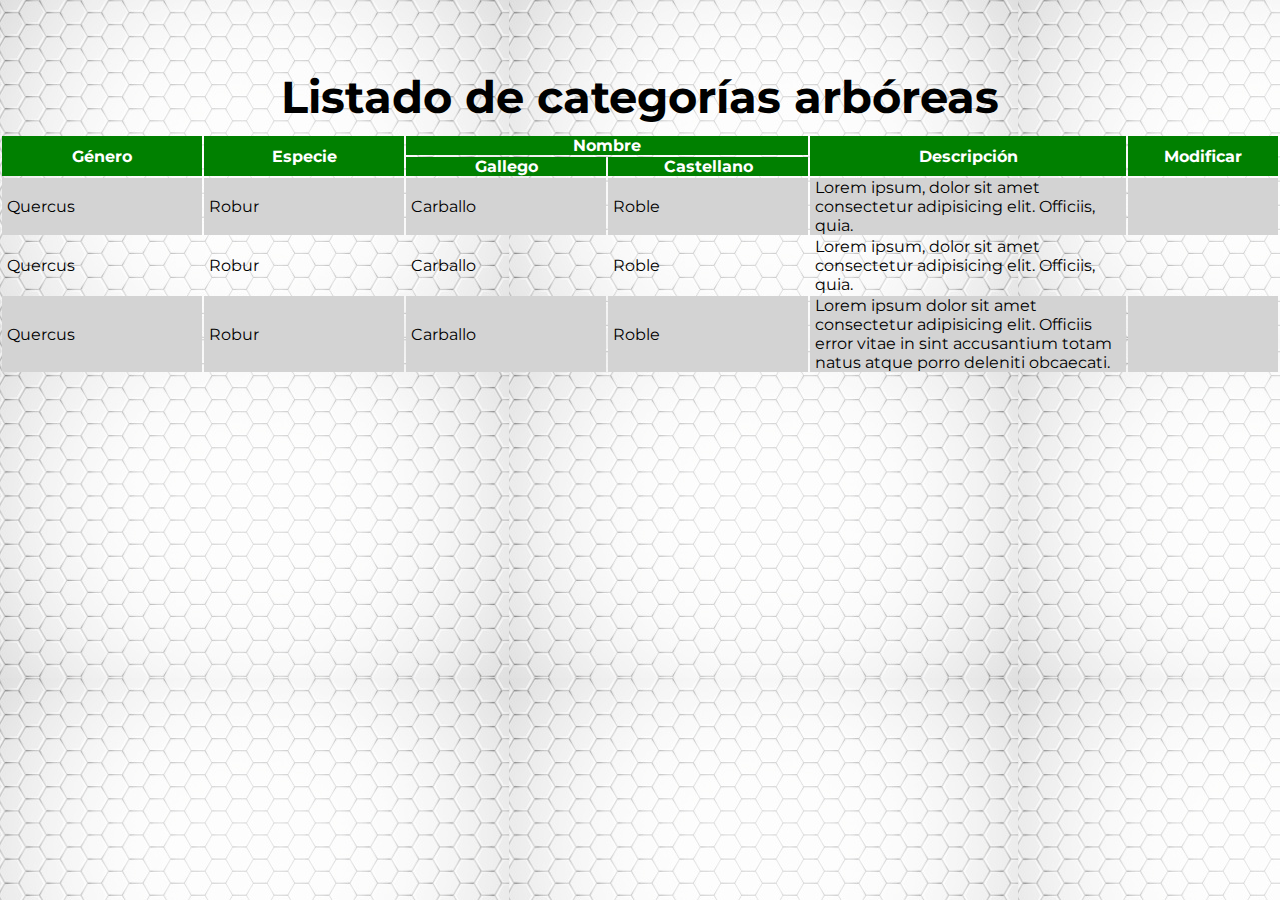
<file: design/sections/catalogo-administrativo.html>
<!DOCTYPE html>
<html lang="en">
<head>
    <meta charset="UTF-8">
    <meta http-equiv="X-UA-Compatible" content="IE=edge">
    <meta name="viewport" content="width=device-width, initial-scale=1.0">
    <title>Catalogo administrativo</title>
    <link rel="stylesheet" href="../design/administrative.css">
    <link rel="stylesheet" href="../design/design.css">
    <link rel="stylesheet" href="https://cdnjs.cloudflare.com/ajax/libs/font-awesome/6.0.0-beta3/css/all.min.css" integrity="sha512-Fo3rlrZj/k7ujTnHg4CGR2D7kSs0v4LLanw2qksYuRlEzO+tcaEPQogQ0KaoGN26/zrn20ImR1DfuLWnOo7aBA==" crossorigin="anonymous" referrerpolicy="no-referrer" />
</head>
<body>
    <nav class="header-nav-app">
        <a href="#" class="header-logo">lOGO</a>
        <ul class="header-nav-buttons">
            <li class="header-search"><i class="fas fa-search"></i><input type="search" placeholder="Buscar"></li>
            <li class="header-upload"><i class="fas fa-tree"></i></li>
            <li class="header-profile"><i class="fas fa-user-circle"></i></li>
        </ul>
    </nav> 

<section class="catalogo-administrativo-section">
<h2>Listado de categorías arbóreas</h2>
<table class="catalogo-administrativo">
    <tr class="table-header">
        <th rowspan="2">Género</th>
        <th rowspan="2">Especie</th>
        <th colspan="2" >Nombre</th>
        <th rowspan="2">Descripción</th>
        <th rowspan="2">Modificar</th>
    </tr>
    <tr class="table-subheader">
        <th>Gallego</th>
        <th>Castellano</th>
    </tr>

    <tr>
        <td>Quercus</td>
        <td>Robur</td>
        <td>Carballo</td>
        <td>Roble</td>
        <td>Lorem ipsum, dolor sit amet consectetur adipisicing elit. Officiis, quia.</td>
        <td>
            <ul class="table-icons">
                <li><a href="#" class="mostrar" data-titulo="Mostar"><i class="far fa-eye"></i></a></li>
                <li><a href="#" class="mostrar" data-titulo="Editar"><i class="fas fa-edit"></i></a></li>
                <li><a href="#" class="mostrar" data-titulo="Eliminar"><i class="fas fa-trash-alt"></i></a> </li>
            </ul> 
        </td>
    </tr>
    <tr>
        <td>Quercus</td>
        <td>Robur</td>
        <td>Carballo</td>
        <td>Roble</td>
        <td>Lorem ipsum, dolor sit amet consectetur adipisicing elit. Officiis, quia.</td>
        <td>
            <ul class="table-icons">
                <li><a href="#" class="mostrar" data-titulo="Mostar"><i class="far fa-eye"></i></a></li>
                <li><a href="#" class="mostrar" data-titulo="Editar"><i class="fas fa-edit"></i></a></li>
                <li><a href="#" class="mostrar" data-titulo="Eliminar"><i class="fas fa-trash-alt"></i></a> </li>
            </ul> 
        </td>
    </tr>

    <tr>
        <td>Quercus</td>
        <td>Robur</td>
        <td>Carballo</td>
        <td>Roble</td>
        <td>Lorem ipsum dolor sit amet consectetur adipisicing elit. Officiis error vitae in sint accusantium totam natus atque porro deleniti obcaecati.</td>
        <td>
            <ul class="table-icons">
                <li><a href="#" class="mostrar" data-titulo="Mostar"><i class="far fa-eye"></i></a></li>
                <li><a href="#" class="mostrar" data-titulo="Editar"><i class="fas fa-edit"></i></a></li>
                <li><a href="#" class="mostrar" data-titulo="Eliminar"><i class="fas fa-trash-alt"></i></a> </li>
            </ul> 
        </td>
    </tr>
    
    
    
    
    

    
      
</table>

</section>


<nav class="menu-principal">
    <a href="#" class="menu-display"><i class="fas fa-chevron-up"></i></a>
    <ul class="menu-elements">
        <li><a href="#" class="menu-catalogo"><i class="fas fa-image"></i>Catalogo</a></li>
        <li><a href="#" class="menu-inicio"><i class="fas fa-home"></i>Inicio</a></li>
        <li><a href="#" class="mapa"><i class="fas fa-map-marked-alt"></i>Mapa</a></li>
    </ul>
</nav>
    
</body>
</html>
</file>
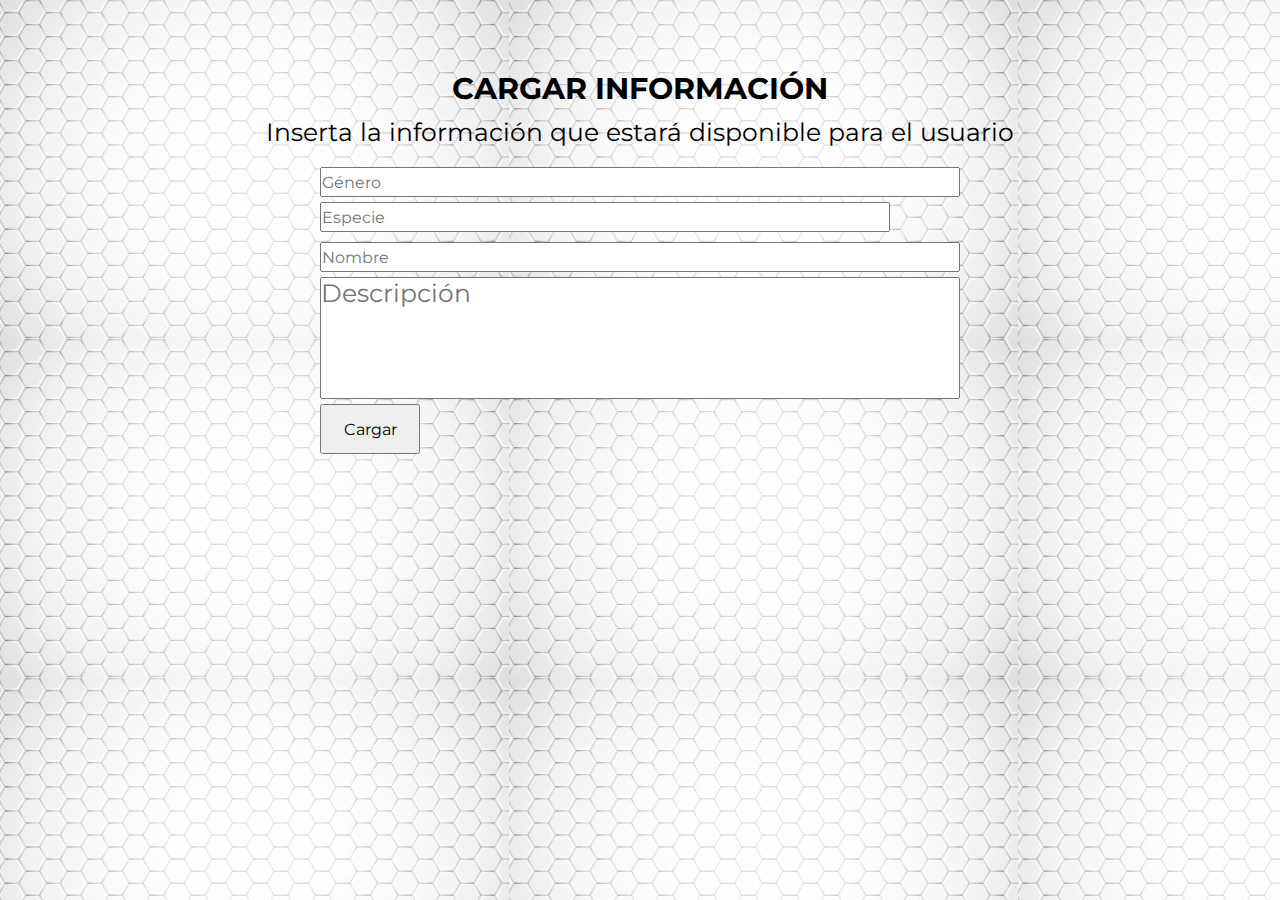
<file: design/sections/formulario-administrativo.html>
<!DOCTYPE html>
<html lang="en">
<head>
    <meta charset="UTF-8">
    <meta http-equiv="X-UA-Compatible" content="IE=edge">
    <meta name="viewport" content="width=device-width, initial-scale=1.0">
    <title>Formulario administrativo</title>
    <link rel="stylesheet" href="../design/design.css">
    <link rel="stylesheet" href="https://cdnjs.cloudflare.com/ajax/libs/font-awesome/6.0.0-beta3/css/all.min.css" integrity="sha512-Fo3rlrZj/k7ujTnHg4CGR2D7kSs0v4LLanw2qksYuRlEzO+tcaEPQogQ0KaoGN26/zrn20ImR1DfuLWnOo7aBA==" crossorigin="anonymous" referrerpolicy="no-referrer" />
    <link rel="stylesheet" href="../design/administrative.css">
</head>
<body>
    <nav class="header-nav-app">
        <a href="#" class="header-logo">lOGO</a>
        <ul class="header-nav-buttons">
            <li class="header-search"><i class="fas fa-search"></i><input type="search" placeholder="Buscar"></li>
            <li class="header-upload"><i class="fas fa-tree"></i></li>
            <li class="header-profile"><i class="fas fa-user-circle"></i></li>
        </ul>
    </nav> 

    <section class="titulo-administracion">
        <h2>Cargar Información</h2>
        <p>Inserta la información que estará disponible para el usuario</p>

    <form  class="form-administrativo" action="#" method="post">
            <div class="administrativo-input">
                <input type="text" id="genero" name="arbol_genero" placeholder="Género">
                <input type = "text" id="especie" name="arbol-especie" placeholder="Especie">
                <input type="text" id="nombre" name="arbol-nombre" placeholder="Nombre">
            </div>
            <textarea id="description" rows="4" cols="100" placeholder="Descripción"></textarea>
            <input  class="administrativo-submit" type="submit" value="Cargar">
    </form>
    </section>


    <nav class="menu-principal">
            <a href="#" class="menu-display"><i class="fas fa-chevron-up"></i></a>
        <ul class="menu-elements">
            <li><a href="#" class="menu-catalogo"><i class="fas fa-image"></i>Catalogo</a></li>
            <li><a href="#" class="menu-inicio"><i class="fas fa-home"></i>Inicio</a></li>
            <li><a href="#" class="mapa"><i class="fas fa-map-marked-alt"></i>Mapa</a></li>
        </ul>
    </nav>
</body>
</html>
</file>
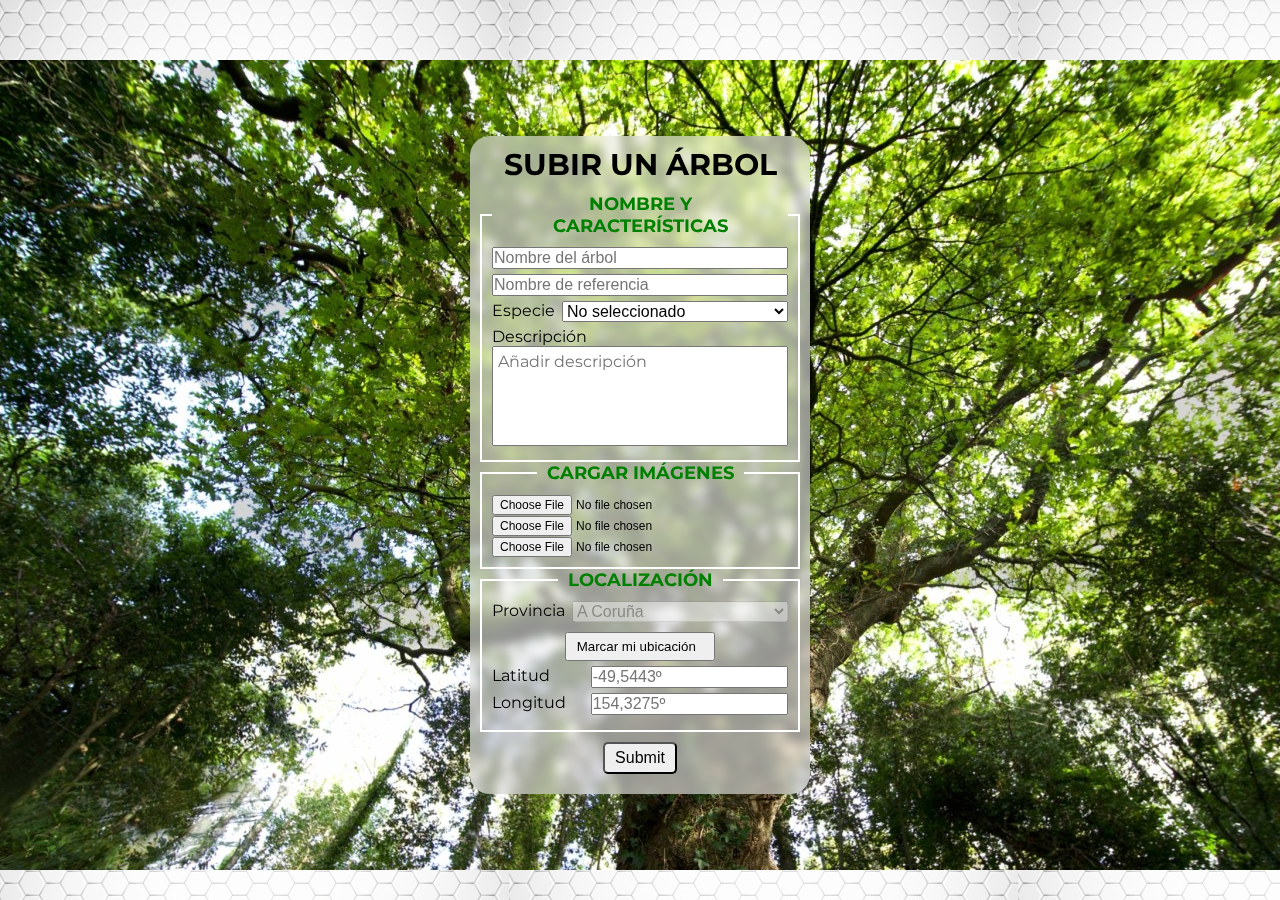
<file: design/sections/formulario-usuario.html>
<!DOCTYPE html>
<html lang="en">
<head>
    <meta charset="UTF-8">
    <meta http-equiv="X-UA-Compatible" content="IE=edge">
    <meta name="viewport" content="width=device-width, initial-scale=1.0">
    <title>Formulario usuario</title>
    <link rel="stylesheet" href="../design/design.css">
    <link rel="stylesheet" href="https://cdnjs.cloudflare.com/ajax/libs/font-awesome/6.0.0-beta3/css/all.min.css" integrity="sha512-Fo3rlrZj/k7ujTnHg4CGR2D7kSs0v4LLanw2qksYuRlEzO+tcaEPQogQ0KaoGN26/zrn20ImR1DfuLWnOo7aBA==" crossorigin="anonymous" referrerpolicy="no-referrer" />
    <link rel="stylesheet" href="../design/administrative.css">
</head>
<body>
    <nav class="header-nav-app">
        <a href="#" class="header-logo">lOGO</a>
        <ul class="header-nav-buttons">
            <li class="header-search"><i class="fas fa-search"></i><input type="search" placeholder="Buscar"></li>
            <li class="header-upload"><a href="#"><i class="fas fa-tree"></i></a></li>
            
        </ul>
    </nav>
    

    <div class="formulario-section">
        <form action="#" class="formulario-usuario-app">
            <h1>Subir  un árbol <i class="fa-solid fa-arrow-up-to-line"></i></h1>
            <fieldset class="formulario-usuario-caracteristicas">
                <legend>
                    <h2 class="h2-form">Nombre y características </h2>
                </legend>
                    <input type="text" id="nombre-arbol" placeholder="Nombre del árbol"><br>
                    <input type="text" id="nombre-referencia" placeholder="Nombre de referencia"> <br>
                    <span class="form-label">
                        <label for="especie">Especie</label>
                        <select id="especie">
                            <option value="0">No seleccionado</option>
                            <option value="1">Carballo</option>
                            <option value="3">Arbol 2</option>
                            <option value="4">Arbol 3</option>
                        </select>
                    </span>
                    <label for="description-arbol">Descripción</label> <br>
                    <textarea id="description-arbol" placeholder="Añadir descripción"></textarea> <br> 
            </fieldset>

            <fieldset class="formulario-usuario-imagenes">
                <legend><h2 class="h2-form">Cargar Imágenes</h2></legend>
                    <input type="file"> <br>
                    <input type="file"> <br>
                    <input type="file"> <br>
            </fieldset>
            
            <fieldset class="formulario-usuario-localizacion">
                <legend>
                    <h2 class="h2-form">Localización</h2>
                </legend>

                <span class="form-label">
                    <label for="arbol-provincia">Provincia</label>
                    <select disabled name="arbol-provincia" id="arbol-provincia">
                        <option value="0">No seleccionada</option>
                        <option selected value="1">A Coruña</option>
                        <option value="2">Lugo</option>
                        <option value="3">Ourense</option>
                        <option value="4">Pontevedra</option>
                    </select>
                </span> 
                <button type="button" class="location-button">Marcar mi ubicación &nbsp <i class="fa-solid fa-location-dot"></i></button>

                <span class="label-form-input-location">
                    <label for="latitud">Latitud</label>
                        <input type="number" id="latitud" placeholder="-49,5443º">
                    <label for="longitud">Longitud</label>
                        <input type="number" id="longitud" placeholder="154,3275º">
                </span>
            </fieldset>

        <input  class="submit-arbol" type="submit">
        </form>
    </div>


<nav class="menu-principal">
<ul class="menu-elements">
    <li><a href="#" class="menu-catalogo footer-element" ><i class="fas fa-image"></i><p>Catálogo</p></a></li>
    <li><a href="#" class="menu-inicio footer-element"><i class="fas fa-home"></i><p>Inicio</p></a></li>
    <li><a href="#" class="mapa footer-element"><i class="fas fa-map-marked-alt"></i><p>Mapa</p></a></li>
</ul>
</nav>

</body>
</html>
</file>
<file: design/design/administrative.css>
@import url(design.css) root;

@font-face {
    font-family: montserrat;
    src: url(../fonts/Montserrat/Montserrat-VariableFont_wght.ttf);
}

/* FORMULARIO */

    .titulo-administracion h2{
        text-align: center;
        text-transform: uppercase;
        font-size: 30px;
        padding:10px;
    }
    .titulo-administracion p{
        font-size: 25px;
        text-align: center;
    }
.form-administrativo{
    display: grid;
    gap: 5px;
    font-size: 25px;
    min-width: 320px;
    max-width: 50%;
    margin: 20px auto;
}
    .form-administrativo .administrativo-input{
       display: grid;
       grid-template-columns: repeat(auto-fit,minmax(320px,1fr));
       gap: 5px;
    }
    .form-administrativo .administrativo-submit{
        width: 100px;
        height: 50px;
    }
    .form-administrativo input{
        height: 30px;
        font-size: var(--textosize);
        font-family:  montserrat;
    }
    .form-administrativo textarea{
        resize: none;
        width: 100%;
        font-size: 25px;
        font-family: montserrat;
        min-width: 320px;
    }

/* CATALOGO ADMINISTRATIVO */

.catalogo-administrativo-section h2{
    text-align: center;
    font-size: var(--titulosize);
    margin: 10px;
}

.catalogo-administrativo{
    width: 100%;
    font-size: var(--textosize);
}
    .catalogo-administrativo th{
        background-color: var(--colorprincipal);
        color: white;
        font-size: var(--textosize);
    }

    .table-header th:nth-child(-n+2){
        width: 200px;
    }
        .table-subheader th{
            width: 200px;
            font-size: var(--textosize);
        }
    .table-header th:last-child{
        width: 150px;
        margin: 0 auto;
    }
tr:nth-child(odd){
    background-color: var(--colorsecundario);
}
tr td{
    padding-left: 5px;
}


 .table-icons{
     display: flex;
     width: 100px;
     justify-content: center;
     margin: auto;
     padding: auto;
     align-items: center;
     gap: 10px;
 }
    .table-icons i{
        font-size: var(--textosize);
        color: var(--colorprincipal);
    }

    .mostrar{
       position: relative;
    }
    .mostrar:hover::before{
        content: attr(data-titulo);
        position: absolute;
        background-color: gray;
        color: white;
        font-size: var(--textosize);
        padding: 0 5px;
        transform: translate(-50% , -50%);
        top: 30px;
        left: 50%;
        z-index: 1;
    }
    
/* FORMULARIO USUARIO   */

.formulario-section{
    background-image: url(../images/Carballo-del-Bosque-del-Banquete-de-Conxo-SANTIAGO-DE-COMPOSTELA-GALICIA-set-2021-scaled.jpg);
    object-fit: cover;
    margin: 0;
    padding: 0;
    min-height: calc(100vh - 90px) ;
    max-height: auto;
    display: flex;
    justify-content: center;
    align-items: center;
}
.formulario-usuario-app{
    margin: 20px auto;
    backdrop-filter: blur(5px);
    background-color: rgba(240,240,240, .6);
    width: 340px;
    height: auto;
    padding: 10px;
    border-radius: 20px;
}

.formulario-usuario-app input[type=text]{
    width: 100%;
    margin-bottom:5px;
    font-size: 16px;   
}


/* Diseño estructura formulario */

    .formulario-usuario-app h1{
        text-align: center;
        text-transform: uppercase;
        font-size: 30px;
        padding-bottom: 10px;
    }
        .formulario-usuario-app  i{
            color: black;
            font-size: 30px;
        }
    .formulario-usuario-app fieldset{
        border: 2px solid white;
        padding: 10px;
    }
    .formulario-usuario-app fieldset legend{
        text-align: center;
    }
    .h2-form{
        text-align: center;
        font-size: 18px;
        text-transform: uppercase;
        padding: 0 10px;
        color: var(--colorprincipal)
    }

/* Nombre y caracteristicas */
    #description-arbol{
        width: 100%;
        height: 100px;
        resize: none;
        padding: 5px;
        font-family: montserrat;
        font-size: 16px;
    }
    .form-label{
        display: flex;
        justify-content: space-between;
        flex-direction: row;
        width: 100%;
    }
        #especie{
            margin-bottom: 5px;
            font-size: 16px;
            width: calc(100% - 70px);
        }

/* Cargar imágenes */
.formulario-usuario-app input[type=file]{
    font-size: 12px;
}
.formulario-usuario-app  input#file-upload-button{
    font-size: 12px;
    width: 10px;
}

/* Localización   */
#arbol-provincia{
    margin-bottom: 5px;
    font-size: 16px;
    width: calc(100% - 80px);
}
.location-button{
    display: flex;
    padding: 5px 10px;
    margin: 5px auto;
}
    .location-button i{
        font-size: 16px;
    }

.label-form-input-location{
    display: grid;
    grid-template-columns: 1fr 2fr;

}
    #latitud, #longitud{
        width: 100%;
        margin-bottom: 5px;
        font-size: 16px;
    }
    .submit-arbol{
        display: flex;
        text-align: center;
        font-size: 16px;
        padding: 5px 10px;
        margin: 10px auto;
        border-radius: 5px;
    }
</file>
<file: design/design/design.css>
/* CONFIGURACIÓN BÁSICA WEB */

*{
    margin: 0;
    padding: 0;
    box-sizing: border-box;
}
ul, li, a{
    text-decoration: none;
    list-style-type: none;
}
@font-face {
    font-family: montserrat;
    src: url(../fonts/Montserrat/Montserrat-VariableFont_wght.ttf);
}

body{
    font-family: 'montserrat','Open Sans';
    padding-top:60px;
    background-image: url(../images/istockphoto-943338730-170667a.jpg);
    object-fit: contain;
}

:root{
    --colorprincipal: green;
    --colorsecundario: lightgray;
    --colortitulo: white;
    --titulosize: clamp(1.5rem, 3.5vw, 3rem);
    --textosize: clamp(.7rem, 2.5vw, 1rem)
}

/* CABECERA TOP */

.header-nav-app{
    position: fixed;
    top: 0; 
    display: none;
    flex-direction: row;
    align-items: center;
    justify-content: space-between;
    width: 100%;
    height: 40px;
    background-color: var(--colorprincipal); 
    transition: all ease-in-out .3s;
    z-index: 1;
}
.header-nav-buttons{
    display: flex;
    flex-direction: row;
    justify-content: center;
    align-items: center;
}
    .header-nav-app .header-logo{
        font-size: 30px;
        width: 60px;
        color: var(--colortitulo);
        text-transform: uppercase;
        font-weight: 900;
        margin: 0;
        padding: 0 10px;
    }
    .header-nav-buttons .header-search{
        display: flex;
        flex-direction: row;
        justify-content: flex-end;
        align-items: center;
        color: var(--colortitulo);
        font-size: 15px;
        padding: 5px;
    }
        .header-nav-buttons .header-search i{
            padding:3px;
            color: white;
        }
        .header-nav-buttons .header-search input{
            width: 60%;
        }
            .header-nav-buttons .header-search input:focus{
                outline: none;
            }
    .header-nav-buttons .header-upload a{
        font-size: 20px;
        color: var(--colortitulo);
        padding: 10px;
    }

    /* Cabecera se encoge/ensancha */

.reduced{
    height: 0px;
    transition: all ease-in-out .3s;  
}
    .reduced .header-logo{
        display: none;
    }
    .reduced .header-nav-buttons{
        display: none;
    }

/* NAVEGADOR ALTAS RESOLUCIONES     */
.header-nav-app-laptop{
    background-color: var(--colorprincipal);
    text-transform: uppercase;
    width: 100%;
    height: 60px;
    display: flex;
    flex-direction: row;
    justify-content: space-between;
    align-items: center;
    position: fixed;
    z-index: 2;
    top: 0;
}
    .header-logo{
        display: flex;
        height: 100%;
        flex-grow: 1;
    }
        .header-logo li a{
            display: flex;
            justify-content: center;
            align-items: center;
            height: 100%;
            font-size: 40px;
            color: var(--colortitulo);
            text-transform: uppercase;
            font-weight: 900;
            margin: 0;
            padding: 0 10px;
        }

    .menu-buttons-laptop{
        display: flex;
        flex-direction: row;
        justify-content: flex-end;
        flex-grow: 1;
        height: 60px;
    }
    .menu-buttons-laptop li{
        width: 130px;
        height: 100%;
        border-left: 3px solid white;
    }    
    
        .menu-buttons-laptop .element-button-laptop a{
            display: flex;
            flex-direction: column;
            width: 100%;
            height: 100%;
            color: var(--colortitulo);
            font-size: 14px;
            justify-content: center;
            align-items: center;
            text-align: center;
            transition: all .2s linear;
        }
        .menu-buttons-laptop .element-button-laptop a i{
            font-size: 0px;
            transition: all .2s linear;
        }

/* Hover elementos buttons */

.menu-buttons-laptop .element-button-laptop a:hover{
    height: calc(100% + 10px);
    background-color: var(--colorprincipal);
    border-bottom-right-radius: 10px;
    border-bottom-left-radius: 10px;
    box-shadow: 0px 0px 10px 4px white;
    transform: scale(1.02);
    animation: bounceAnimation 1.3s ease;
}
    .menu-buttons-laptop .element-button-laptop:hover i{
        display: block;
        font-size: 22px;
        padding-bottom: 5px;
    }

     /* buscador menu laptop    */
    .menu-buttons-laptop .header-search-laptop{
        display: flex;
        align-items: center;
        transition: all .2s linear;
        width: 50px
    }
    .menu-buttons-laptop .header-search-laptop  a{
        display: flex;
        justify-content: center;
        align-items: center;
        width: 100%;
        height: 100%;
    }
        .menu-buttons-laptop .header-search-laptop  a i{
            display: flex;
            justify-content: center;
            align-items: center;
            font-size: 20px;
            color: var(--colortitulo);
            text-align: center;
            width: 100%;
            height: 100%;
        }
        .menu-buttons-laptop .header-search-laptop input{
            font-size: 16px;
            width: 0px;
            height: 25px;
            border-radius: 5px;
            border: none;
            transition: all .2s linear;   
        }

        /* hover busqueda */
        .menu-buttons-laptop .header-search-laptop:hover i{
            animation: bounceAnimation 2s infinite;
        }
            @keyframes bounceAnimation{
            0%   { transform: scale(1,1)    translateY(0); }
            10%  { transform: scale(1.1,.9) translateY(0); }
            30%  { transform: scale(.9,1.1) translateY(-5px); }
            50%  { transform: scale(1,1)    translateY(0); }
            100% { transform: scale(1,1)    translateY(0); }
            }      
       
        .search-li-animation {
            width: 250px !important;
        }
        .search-li-animation input{
            width: 200px !important;
            margin-right: 10px;
            padding:2px
        }
            .search-li-animation input:focus{
                outline: none;
            } 

    /* NAVEGADOR BOTTOM */

.menu-principal{
    position: fixed;
    display: none;
    flex-direction: column;
    justify-content: center;
    align-items: center;
    bottom: 0;
    width: 100%;
    height: 50px;
    border-top: 7px solid var(--colortitulo);
    box-shadow: 0px 0px 6px 0 white;
}
    .menu-principal .menu-elements{
        display: flex;
        flex-direction: row;
        width: 100%;
        height: 100%;
        background-color: var(--colorprincipal);
        justify-content: space-around;
        align-items: center;
        
    }
    .menu-principal .menu-elements li{
        width: 33%;
        display: flex;
        justify-content: center;
        text-align: center;
         
    }
    .menu-principal .menu-elements li a{
        display: flex;
        flex-direction: column;
        width: 100px;
        height: 100%;
        justify-content: center;
        align-items: center;
        color: var(--colortitulo);
        position: relative;
        transition: all .2s ease-in-out; 
        
    }
    .menu-principal .menu-elements li a p{
        position: absolute;
        bottom: 7px;
        text-transform: uppercase;
        display: flex;
        justify-content: center;
        align-items: center;
        display: none;
    }
        .menu-principal .menu-elements li a i{
            
            display: flex;
            justify-content: center;
            align-items: center;
            font-size: 20px;
            color: var(--colortitulo);
            width: 50px;
            height: 50px;
            border: 5px solid transparent;
            transition: all .2s ease-in-out;  
        }
        .menu-principal .menu-elements li a:hover::before{  
            content: "";
            position: absolute;
            background-color: transparent;
            border-top-right-radius: 100%;
            width: 25px;
            height: 20px;
            top: 2px;
            left:7px;
            box-shadow: 0 -6px 0 0 var(--colortitulo);  
        }
        .menu-principal .menu-elements li a:hover::after{
            content: "";
            position: absolute;
            background-color: transparent;
            border-top-left-radius: 100%;
            width: 25px;
            height: 20px;
            top: 2px;
            right:7px;
            box-shadow: 0 -6px 0 0 var(--colortitulo); 
        }

/* NAVEGADOR HOVER */

.menu-principal .menu-elements li a:hover i{
    transform: translateY(-25px);
    background-color: var(--colorprincipal);
    border: 4px solid var(--colortitulo);
    border-radius: 100%;
    box-shadow: 0px -1px 6px 0 var(--colortitulo);
}
    .menu-principal .menu-elements li a:hover p{
        display: block;
        font-size: 13px;
    }

    /*Ajuste de los menus en altas-bajas resoluciones  */
    @media screen and (max-width:1080px){
        .header-nav-app-laptop{
            display: none;
        }
        .header-nav-app{
            display: flex;
        }
        .menu-principal{
            display: flex;
        }
        body{
            padding-top: 40px;
            padding-bottom: 50px;
        }  
    }  

/* CARRUSEL     */

.header-carrusel-app{
    display: inline-block;
    position: relative;
    width: 100%;
}
    .carrusel-images-galery{
        position: relative;
        height:400px;
        width: inherit;
    }
        .carrusel-image{
            display: flex;
            width: inherit;
            height: inherit;
            position: absolute;
            opacity: 0;  
        }
            .carruselmostrado{
                opacity: 1;
            }
            .carrusel-image img{
                width: 100%;
                height: inherit;
                object-fit: cover;
            }
        .carrusel-image .carrusel-description{
            display: flex;
            position: absolute;
            width: 70%;
            height: 80px;
            top:50%;
            left: 50%;
            transform: translate( -50% , -50%);
            text-align: center;
            justify-content: center;
            align-items: center;
            padding: 10px;
            border-radius: 10px;
            font-size: 20px;
            background-color: rgba(150, 150, 150, .6);
            color: var(--colortitulo);
            backdrop-filter: blur(1px);   
        }
/* Botones avance/retroceso carrusel  */

.carrusel-button{
    width: 30px;
    margin:0 30px;
    font-size: 35px;
    text-align: center;
    color: var(--colorsecundario);
    opacity: 1;
}  
    .header-carrusel-app .carrusel-prev{
        position: absolute;
        top: 50%;
        transform: translateY(-50%);
        left: 0;     
    }
    .header-carrusel-app .carrusel-next{
        position: absolute;
        top: 50%;
        transform: translateY(-50%);
        right: 0;
    }

 /* Indicador de posicion */

.div-carrusel-position{
    display: flex;
    flex-direction: row;
    justify-content: center;
    align-items: center;
    gap:5px;
    margin: 5px;
    height: 15px;
}
.div-carrusel-position li{
    display: flex;
    justify-content: center;
    align-items: center;
}
.carrusel-position{
    font-size: 10px;
    color: var(--colorsecundario);
    transition: all ease-in-out .2s;
}

    .posicionado{
        color: var(--colorprincipal);
        font-size: 12px;
        transition: all ease-in-out .2s;
    }

    @media screen and (max-width:1080px){  
        .carrusel-images-galery{
            height: 250px;
        }
        .header-carrusel-app .carrusel-button{
            font-size: 22px;
            margin: 0 10px;
        }
    }


/* texto */

.carrusel-txt{
    font-size: 18px;
    text-align: justify;
    padding: 10px;
}

/* CATALOGO ARBOLES  */
.catalogo-especies-section{
    user-select: none;
}

.catalogo-especies-section h2{
    text-align: center;
    text-transform: uppercase;
    padding: 10px;
    font-size: var(--titulosize); 

}

.catalogo-arboles-app{
    margin: auto;
    display: grid;
    grid-template-columns: repeat(3 , minmax(100px,300px));
    grid-template-rows: repeat(3, minmax(100px,300px));
    justify-content: center;
    max-width: 90%;
}

@media screen and (max-width:1080px){
    .catalogo-arboles-app{
        grid-template-columns: repeat(3, 150px);
    grid-template-rows: repeat(3,150px);
    }
}
@media screen and (max-width:450px){
    .catalogo-arboles-app{
        grid-template-columns: repeat(3, 100px);
    grid-template-rows: repeat(3,100px);
    }
}

/* Tarjeta de los arboles individual */
.arboles-card{
    background-color: transparent;
    display: flex;
    width: 100%;
    height: 100%;
    perspective: 1000px;
    overflow: hidden;
}
.arboles-inner{
    position: relative;
    width: 100%;
    height: 100%;
    text-align: center;
    transition: transform 1s;
    transform-style: preserve-3d;
}
     .arboles-front, .arboles-back{
        position: absolute;
        width: 100%;
        height: 100%;
        -webkit-backface-visibility: hidden;
        backface-visibility: hidden; 
    }
    .arboles-front  img, .arboles-back img{
        width: 100%;
        height: 100%;
        object-fit: cover;    
    }
        .arboles-back{
            transform: rotateY(180deg);
        }

/* ANIMACIONES   */

/* Tarjeta deslizamiento vertical */

.verticalMovement .arboles-inner{
    transform: translateY(-100%);
}
.animation-vertical .arboles-inner .arboles-back{
    transform: translateY(100%);
}  

/* Tarjeta deslizamiento horizontal */

.horizontalMovement .arboles-inner{
    transform: translateX(-100%);
}
.animation-horizontal .arboles-inner .arboles-back{
    transform: translateX(100%);
}

/* Tarjeta flip horizontal */

.horizontalFlip .arboles-inner{
    transform: rotateY(180deg);
}
.animation-flip .arboles-inner .arboles-back{
    transform: rotateY(180deg);
}

/* Tarjeta flip vertical */
.verticalFlip .arboles-inner{
    transform: rotateX(180deg);
}
.animation-flip-vertical .arboles-inner .arboles-back{
    transform: rotateX(180deg);
}

/* FICHA TECNICA */

/* Grid template ficha tecnica */
.grid-template-table{
    display: grid;
    grid-template-columns: 1fr;
    max-width: 650px;
    align-self: center;
    align-content: center;
    margin: auto;
}
@media screen and (min-width:1080px){
    .grid-template-table{
        height: calc(100vh - 60px);
        width: 70%;
        min-width: 1000px;
        max-width: none;
        display: grid;
        grid-template-columns: 60% 40%;
        align-self:center;
        align-content: flex-start;
        gap:15px 0;
        margin: auto;
    }
    .ficha-tittle{
        grid-column: 1 / 3;
        margin: 30px 0;
    }
    .ficha-tecnica-app{
        grid-row: 2 / 4;
        background-color: rgba(150, 150, 150, .4);
        backdrop-filter: blur(1px);
        width: 100%;
        height: 100%;
        border-radius: 5px;
        display: flex;
        align-items: center;
        justify-content: center;
    }
        .header-carrusel-app{
            width: 100%;
            height: 595px;
            align-self: center;
            align-content: center;
        } 
        .ficha-tecnica-galery{
            width: 100%;
            height: 100%;
        }
        .carrusel-image img{
            object-fit: contain;
            width: 100%;
            height: 100%;
            max-height: 595px;
        }
        
    .ficha-tecnica-table{
        max-width: 600px;
        margin: 0  auto !important;
    }
    .ficha-tecnica-table-description{
        max-width: 600px;
        margin-bottom: 0 !important;
    }
    .mapa-arbore{
        grid-column: 1 / 3;
        width: calc(100%);
        margin: auto
    }
}

/* Carrusel */
.ficha-tecnica-app{
    width: 90%;
    margin: auto;
    box-shadow:  1px 1px 8px gray;
}
.ficha-tecnica-galery{
    border-radius: 5px;
    overflow: hidden;
}
.ficha-tittle{
	color: green;
	 font-size: clamp(1.3rem, 10vw, 3rem);
     text-align: center;
	 font-weight: 900;
}

.div-ficha-position{
    position: absolute;
    bottom: 0;
    right: 50%;
    transform: translateX(50%);
    background-color: rgba(150, 150, 150, .6);
    width: 100%;
    margin: 0;
    height: 30px;
}

/* Tabla ficha tecnica */

.ficha-tecnica-table{
    background-color: rgba(150, 150, 150, .4);
    backdrop-filter: blur(1px);
    width: 90%;
    margin: 10px auto;
    border-collapse: collapse;
    box-shadow:  1px 1px 8px gray;
    border-radius: 5px;
}
    .ficha-tecnica-table tr{
        text-align: left;
        border-bottom: 3px solid white;
    }
        .ficha-tecnica-table tr:last-child{
            border-bottom: none;
        }
    .ficha-tecnica-table th{
        width: 45%;
        font-size: var(--textosize);
        padding:3px;
    }
    .ficha-tecnica-table td{
        font-size: var(--textosize);
        color: var(--colorprincipal);
        font-weight: 600;
    }

/* Ficha descripcion   */
.ficha-tecnica-table-description{
    width: 90%;
    margin: 5px auto ;
    background-color: rgba(150, 150, 150, .4);
    backdrop-filter: blur(1px);
    padding: 10px 0;
    border-radius: 5px;
    box-shadow:  1px 1px 8px gray;

}
    .ficha-tecnica-table-description th{
        text-align: center;
        color: green;
        padding: 5px 10px;
        text-transform: uppercase;
        font-size: 19px;
        text-shadow: lightgray 0px 0px 2.5px;
    }
    .ficha-tecnica-table-description td{
        font-size: var(--textosize);
        text-align: justify;
        padding: 5px 10px;
    }
.ficha-tecnica-table-description .table-usuario{
    text-align: center;
    font-size: 12px;
    font-style: italic;
    color: green;
    text-decoration:underline;
}
</file>
